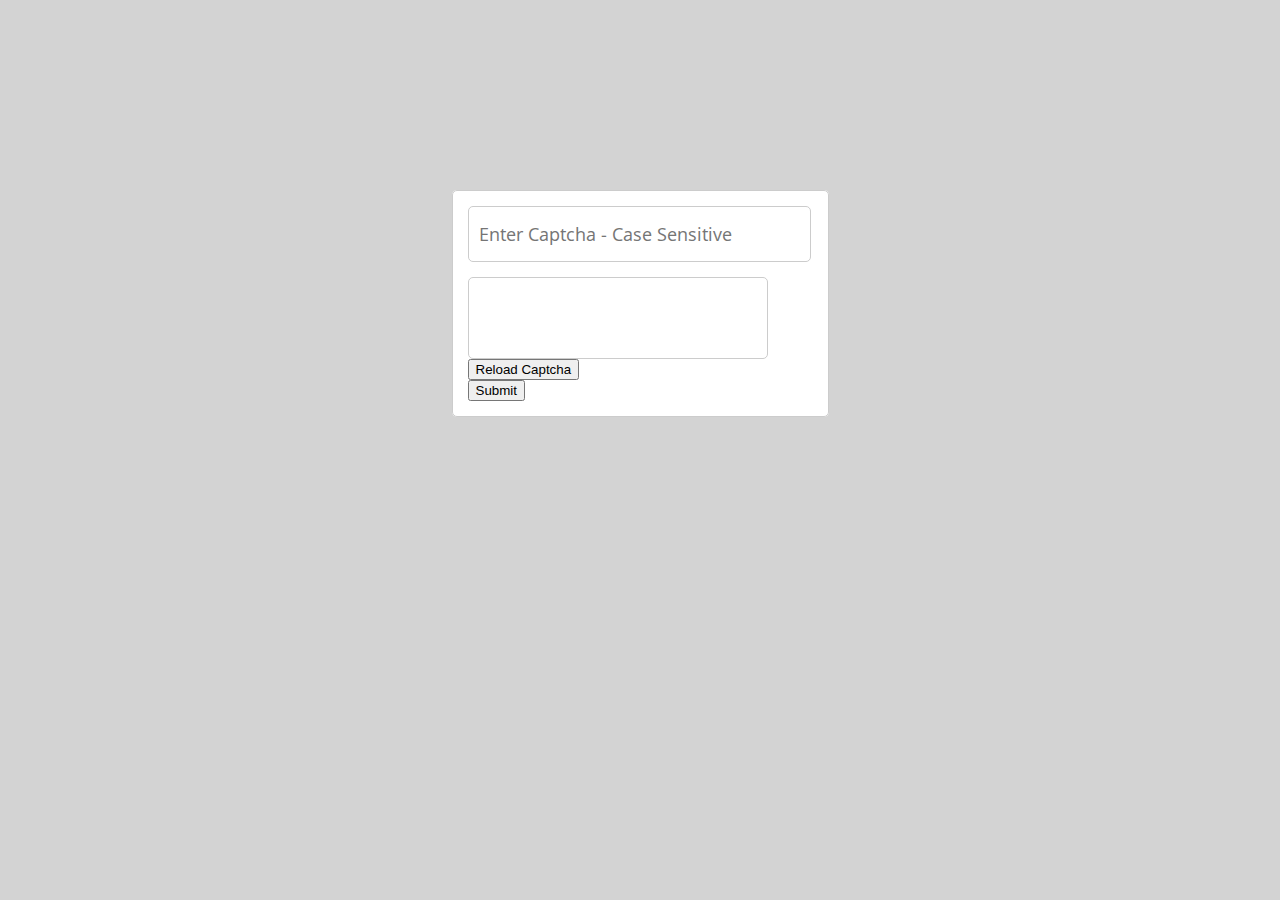
<file: agroconnect/public/test/index.html>
<!DOCTYPE html>
<html lang="en">
<head>
  <meta charset="UTF-8">
  <meta name="viewport" content="width=device-width, initial-scale=1.0">
  <title>JavaScript Captcha Program | Webdevtrick.com</title>
  <link rel="stylesheet" href="style.css">
</head>
<body>
  <section>
    <fieldset class="captchaField">
      <span id="SuccessMessage" class="success">Thanks! The Captcha Is Correct!</span>
      <input type="text" id="UserCaptchaCode" class="CaptchaTxtField" placeholder="Enter Captcha - Case Sensitive">
      <span id="WrongCaptchaError" class="error"></span>
      <div class="CaptchaWrap">
        <div id="CaptchaImageCode" class="CaptchaTxtField">
          <canvas id="CapCode" class="capcode" width="300" height="80"></canvas>
        </div>
        <input type="button" class="ReloadBtn" onclick="CreateCaptcha();" value="Reload Captcha">
      </div>
      <input type="button" class="btnSubmit" onclick="CheckCaptcha(); Submit();" value="Submit">
    </fieldset>
  </section>

  <script src="https://cdnjs.cloudflare.com/ajax/libs/jquery/3.3.1/jquery.js"></script>
  <script src="function.js"></script>
</body>
</html>
</file>
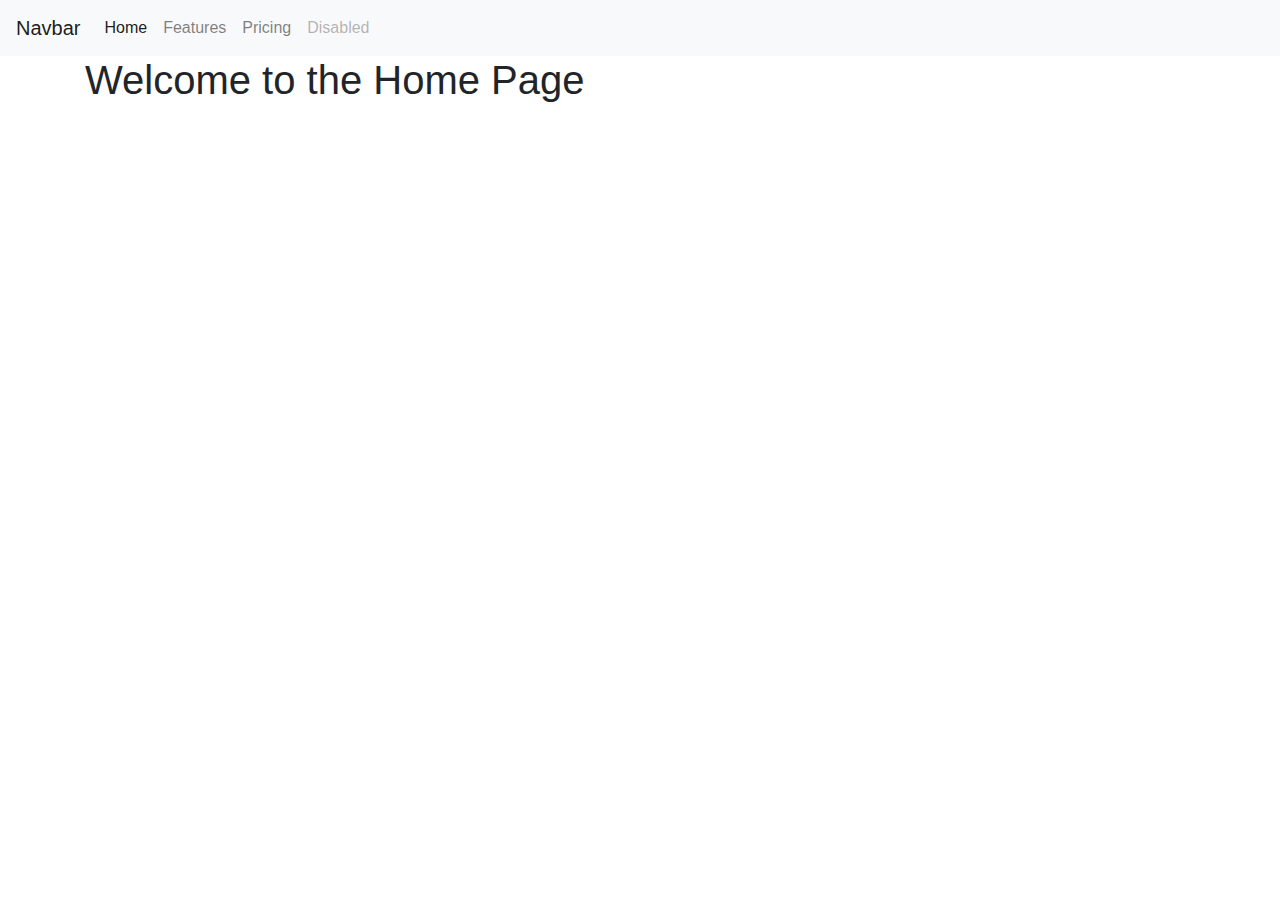
<file: agroconnect_backend/public/management/admin/index.html>
<!DOCTYPE html>
<html lang="en">
<head>
  <meta charset="UTF-8">
  <meta name="viewport" content="width=device-width, initial-scale=1.0">
  <title>Document</title>
  <link rel="stylesheet" href="https://stackpath.bootstrapcdn.com/bootstrap/4.5.2/css/bootstrap.min.css">
  <script src="https://code.jquery.com/jquery-3.5.1.min.js"></script>
  <script src="https://cdn.jsdelivr.net/npm/@popperjs/core@2.9.2/dist/umd/popper.min.js"></script>
  <script src="https://stackpath.bootstrapcdn.com/bootstrap/4.5.2/js/bootstrap.min.js"></script>
</head>
<body>
  <!-- Content will be injected here by header.js -->
  <div class="container">
    <h1>Welcome to the Home Page</h1>
  </div>
  
  <script src="components/Header.js"></script>
</body>
</html>
</file>
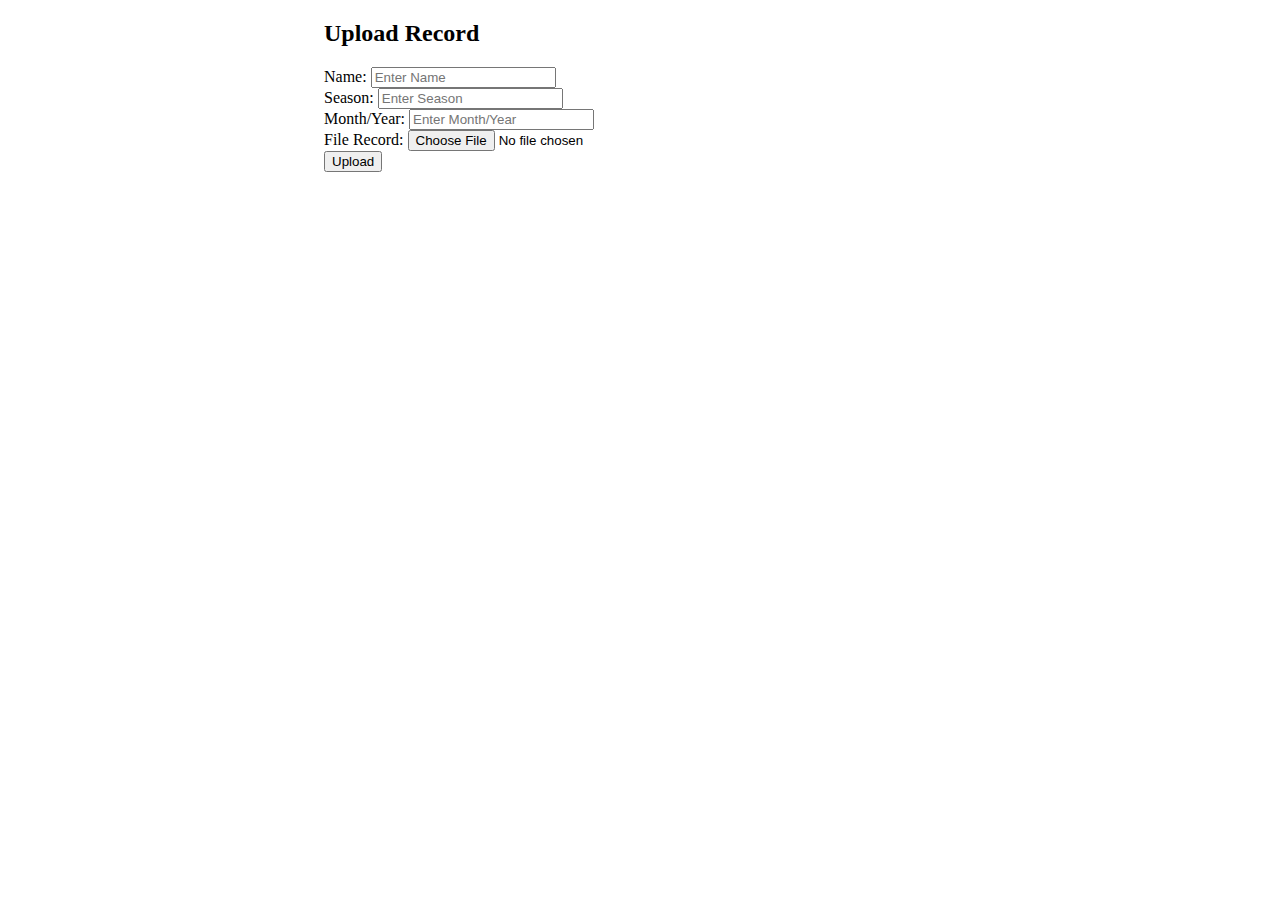
<file: agroconnect/public/test/form.html>
<!DOCTYPE html>
<html lang="en">
<head>
<meta charset="UTF-8">
<meta name="viewport" content="width=device-width, initial-scale=1.0">
<title>Upload Record</title>
<script src="https://code.jquery.com/jquery-3.6.0.min.js"></script>
</head>
<body>
<div style="width: 50%; margin: 0 auto;">
    <h2>Upload Record</h2>
    <form id="uploadForm" enctype="multipart/form-data">
        <div class="form-group">
            <label for="name">Name:</label>
            <input type="text" class="form-control" id="name" name="name" placeholder="Enter Name">
        </div>
        <div class="form-group">
            <label for="season">Season:</label>
            <input type="text" class="form-control" id="season" name="season" placeholder="Enter Season">
        </div>
        <div class="form-group">
            <label for="monthYear">Month/Year:</label>
            <input type="text" class="form-control" id="monthYear" name="monthYear" placeholder="Enter Month/Year">
        </div>
        <div class="form-group">
            <label for="fileRecord">File Record:</label>
            <input type="file" class="form-control-file" id="fileRecord" name="fileRecord">
        </div>
        <button type="submit" class="btn btn-primary">Upload</button>
    </form>
</div>

<script>
$(document).ready(function() {
    $('#uploadForm').submit(function(e) {
        e.preventDefault();
        
        var name = $('#name').val();
        var season = $('#season').val();
        var monthYear = $('#monthYear').val();
        var fileRecord = $('#fileRecord')[0].files[0];

        var data = {
            userId: "1",
            name: name,
            season: season,
            monthYear: monthYear,
        };

        $.ajax({
            url: '/api/records',
            type: 'POST',
            data: data,
            cache: false,
            contentType: false,
            processData: false,
            success: function(response) {
                console.log('Record uploaded successfully:', response);
                alert('Record uploaded successfully!');
                // Optionally redirect or clear form
                $('#uploadForm')[0].reset();
            },
            error: function(xhr, status, error) {
                console.error('Error uploading record:', error);
                alert('Error uploading record. Please try again.');
            }
        });
    });
});
</script>

</body>
</html>
</file>
<file: agroconnect/public/test/style.css>
/* Code By Webdevtrick ( https://webdevtrick.com )*/
@import url(https://fonts.googleapis.com/css?family=Open+Sans:400,600,300,700);
@import url(https://fonts.googleapis.com/css?family=Roboto+Slab:400,100);

body {
  background-color: lightgray;
}

.captchaField { 
  margin: 0 auto;
  margin-top: 15%;
  border: 1px solid #ccc; 
  padding: 15px;
  width: 345px;
  background-color: #fff;
  border-radius: 5px;
}

.CaptchaWrap { 
  position: relative; 
}

.CaptchaTxtField { 
  border-radius: 5px; 
  border: 1px solid #ccc; 
  display: block;  
  box-sizing: border-box;
}

#UserCaptchaCode { 
  padding: 15px 10px; 
  outline: none; 
  font-size: 18px; 
  font-weight: normal; 
  font-family: 'Open Sans', sans-serif;
  width: 343px;
}

#CaptchaImageCode { 
  text-align: center;
  margin-top: 15px;
  padding: 0;
  width: 300px;
  overflow: hidden;
}

.capcode { 
  font-size: 46px; 
  display: block; 
  -moz-user-select: none;
  -webkit-user-select: none;
  user-select: none; 
  cursor: default;
  letter-spacing: 1px;
  color: #ccc;
  font-family: 'Roboto Slab', serif;
  font-weight: 100;
  font-style: italic;
}

.success {
  color: green;
  display: none;
}

.error {
  color: red;
}
</file>
